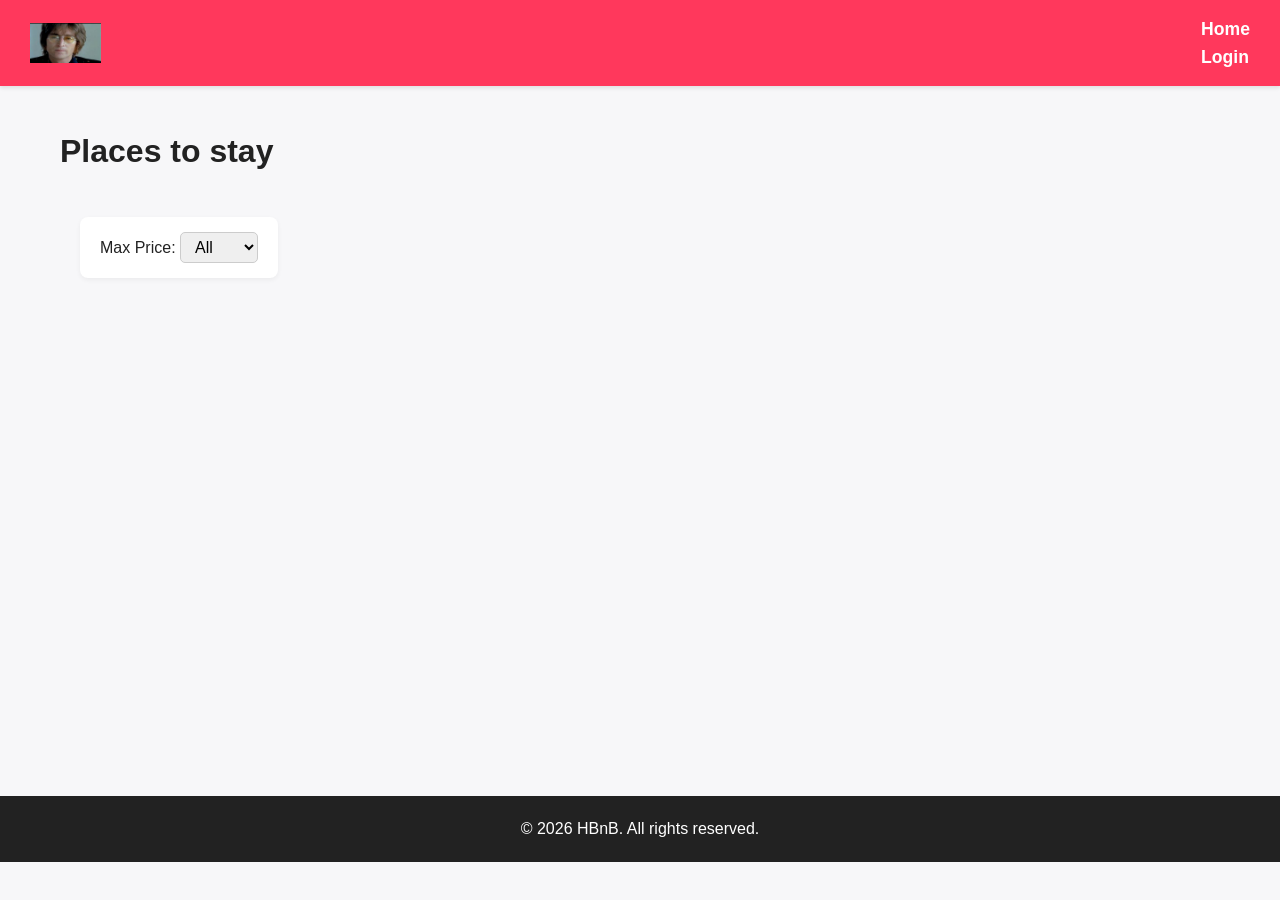
<file: part4/index.html>
<!DOCTYPE html>
<html lang="en">
<head>
    <meta charset="UTF-8">
    <meta name="viewport" content="width=device-width, initial-scale=1.0">
    <title>HBnB - Home</title>
    <link rel="stylesheet" href="styles.css">
</head>
<body>
    <header>
        <img src="logo.png" alt="HBnB Logo" class="logo">
        <nav>
            <a href="index.html">Home</a>
            <a href="login.html" id="login-link" class="login-button">Login</a>
        </nav>
    </header>

    <main>
        <h1>Places to stay</h1>
        
        <div class="controls" style="margin: 20px;">
            <label for="price-filter">Max Price:</label>
            <select id="price-filter">
                <option value="All">All</option>
                <option value="10">$10</option>
                <option value="50">$50</option>
                <option value="100">$100</option>
            </select>
        </div>

        <section id="places-list">
            </section>
    </main>

    <footer>
        <p>&copy; 2026 HBnB. All rights reserved.</p>
    </footer>
    <script src="scripts.js"></script>
</body>
</html>
</file>
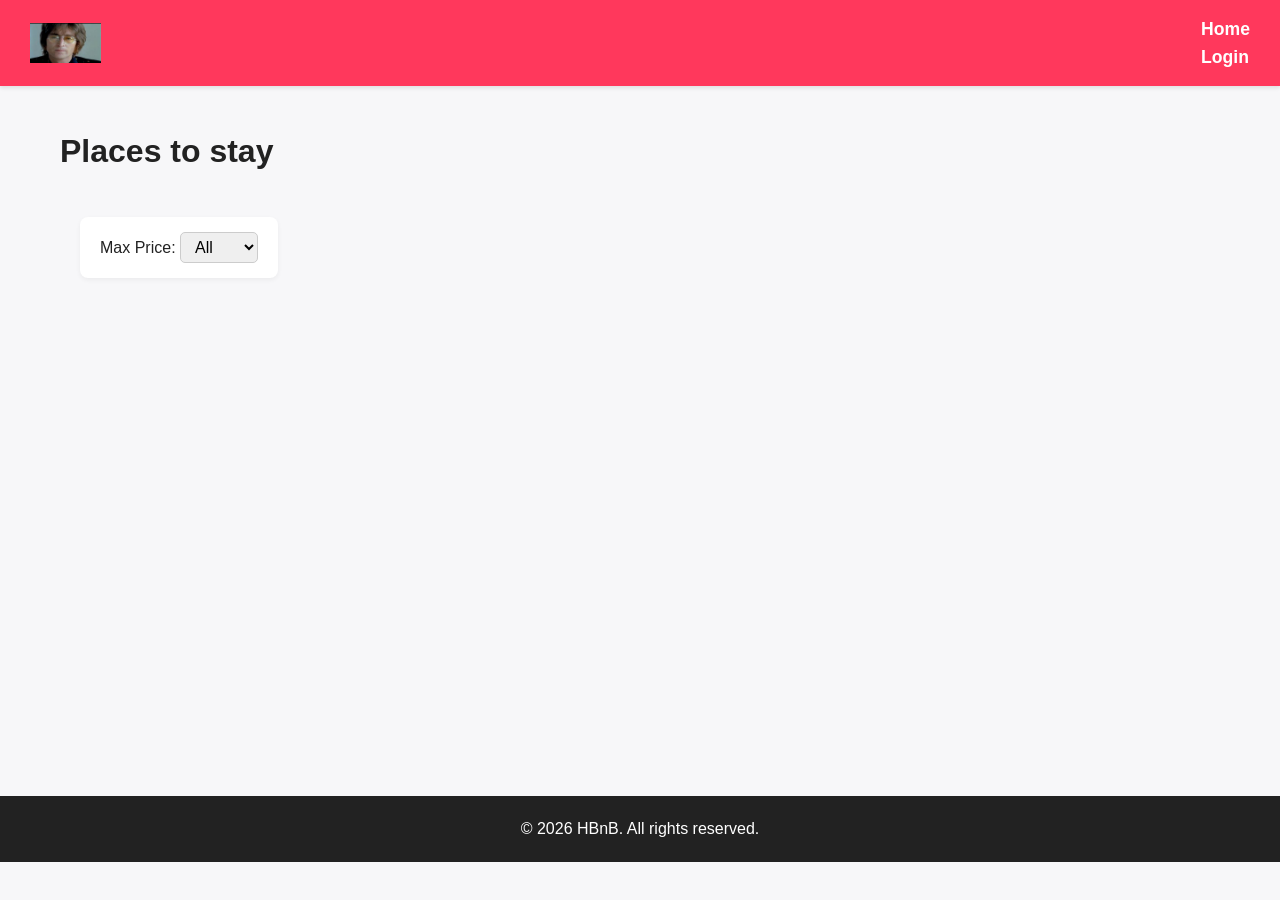
<file: part4/add_review.html>
<!DOCTYPE html>
<html lang="en">
<head>
    <meta charset="UTF-8">
    <meta name="viewport" content="width=device-width, initial-scale=1.0">
    <title>HBnB - Add Review</title>
    <link rel="stylesheet" href="styles.css">
</head>
<body>
    <header>
        <img src="logo.png" alt="HBnB Logo" class="logo">
        <nav>
            <a href="index.html">Home</a>
            <a href="login.html" class="login-button">Login</a>
        </nav>
    </header>

    <main>
        <section class="form add-review">
            <h2>Add a Review</h2>
            <form id="review-form">
                <label for="review-text">Your Review:</label>
                <textarea id="review-text" name="review-text" rows="5" required></textarea>
                
                <button type="submit">Submit Review</button>
            </form>
        </section>
    </main>

    <footer>
        <p>&copy; 2026 HBnB. All rights reserved.</p>
    </footer>
    <script src="scripts.js"></script>
</body>
</html>
</file>
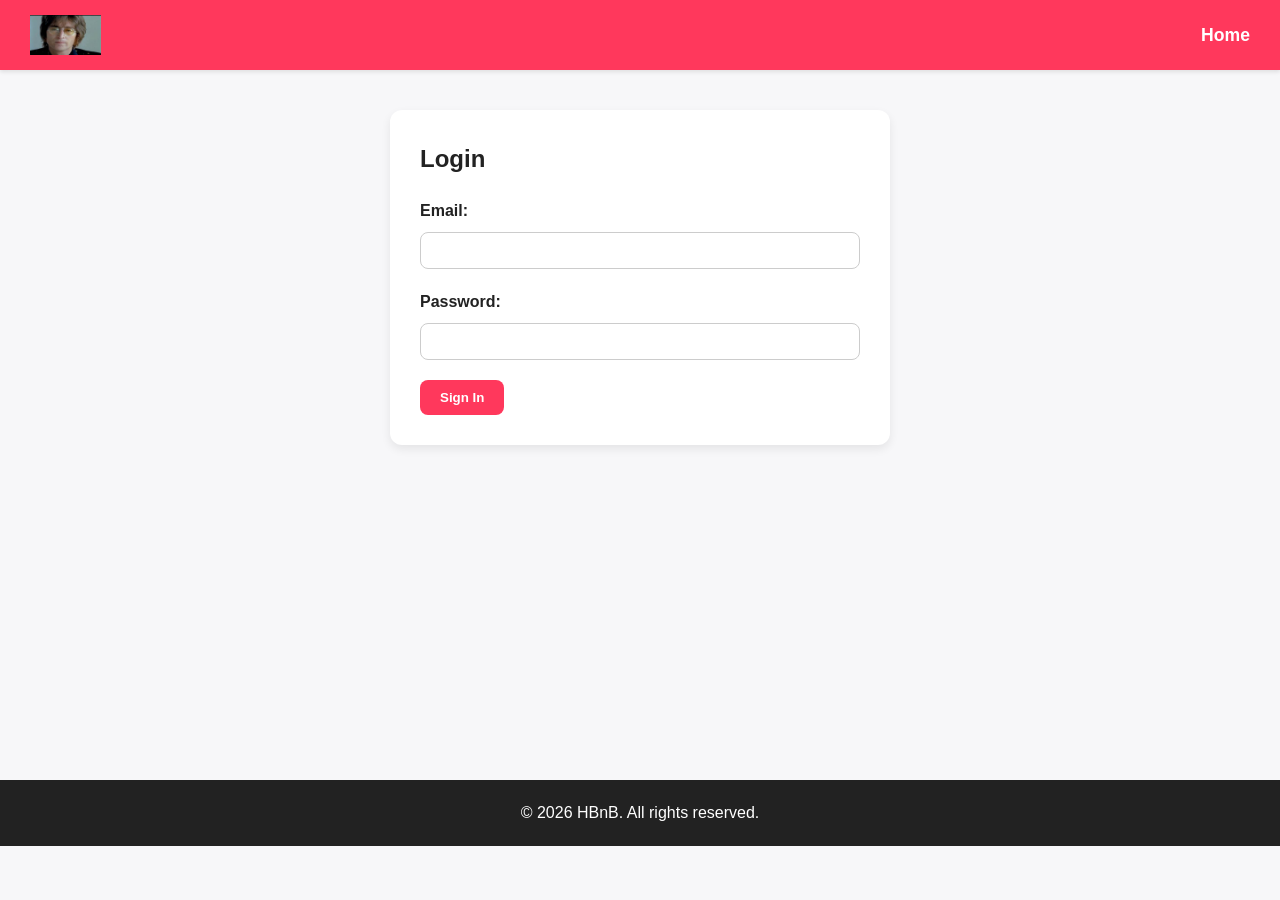
<file: part4/login.html>
<!DOCTYPE html>
<html lang="en">
<head>
    <meta charset="UTF-8">
    <meta name="viewport" content="width=device-width, initial-scale=1.0">
    <title>HBnB - Login</title>
    <link rel="stylesheet" href="styles.css">
</head>
<body>
    <header>
        <img src="logo.png" alt="HBnB Logo" class="logo">
        <nav>
            <a href="index.html">Home</a>
        </nav>
    </header>

    <main>
        <section class="form">
            <h2>Login</h2>
            <form id="login-form">
                <label for="email">Email:</label>
                <input type="email" id="email" name="email" required>
                
                <label for="password">Password:</label>
                <input type="password" id="password" name="password" required>
                
                <button type="submit">Sign In</button>
            </form>
        </section>
    </main>

    <footer>
        <p>&copy; 2026 HBnB. All rights reserved.</p>
    </footer>
    <script src="scripts.js"></script>
</body>
</html>
</file>
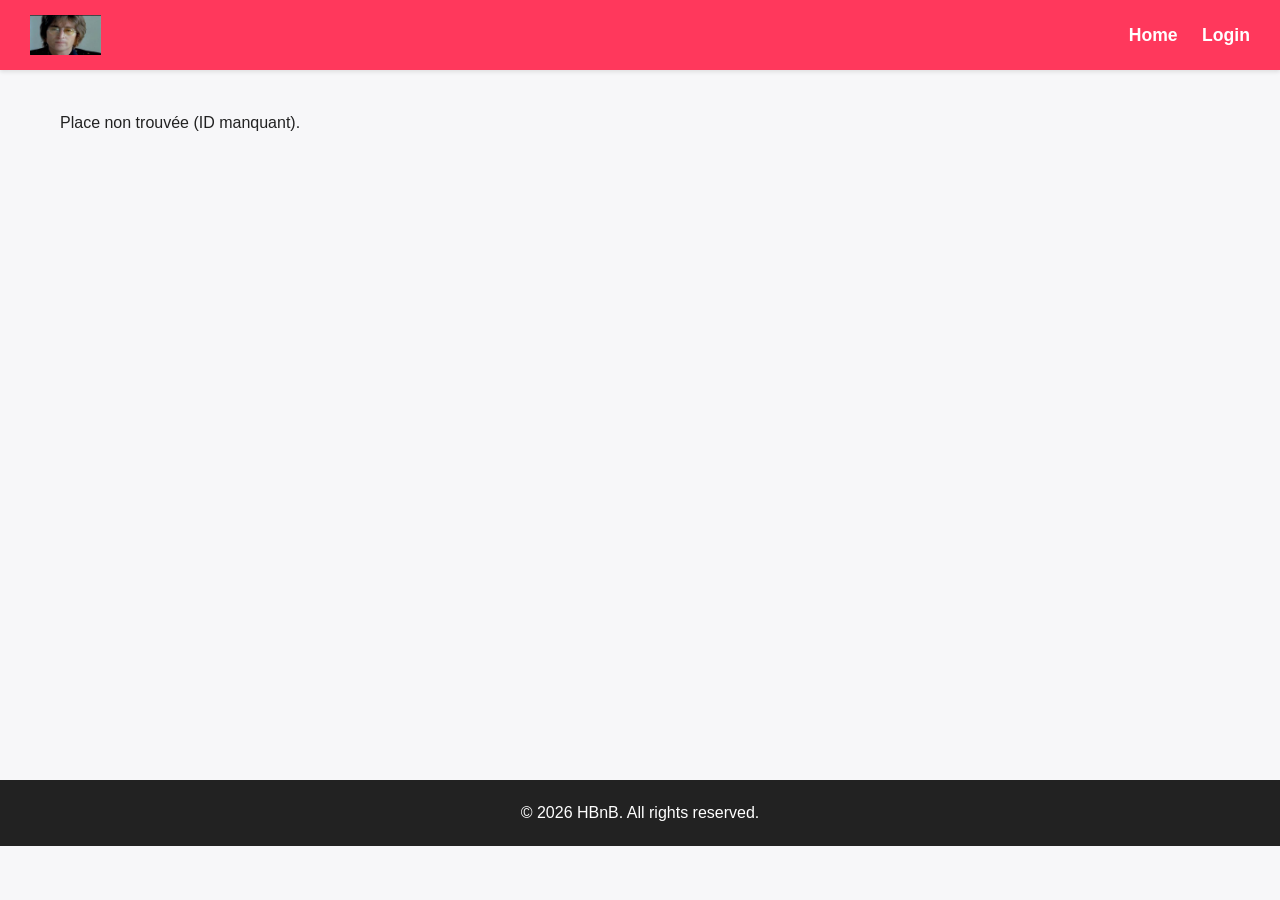
<file: part4/place.html>
<!DOCTYPE html>
<html lang="en">
<head>
    <meta charset="UTF-8">
    <meta name="viewport" content="width=device-width, initial-scale=1.0">
    <title>HBnB - Place Details</title>
    <link rel="stylesheet" href="styles.css">
</head>
<body>
    <header>
        <img src="logo.png" alt="HBnB Logo" class="logo">
        <nav>
            <a href="index.html">Home</a>
            <a href="login.html" id="login-link" class="login-button">Login</a>
        </nav>
    </header>

    <main id="place-details">
        </main>

    <section id="add-review" style="display: none; text-align: center; margin-bottom: 40px;">
        <a href="#" id="add-review-btn" class="details-button">Add a Review</a>
    </section>

    <footer>
        <p>&copy; 2026 HBnB. All rights reserved.</p>
    </footer>
    <script src="scripts.js"></script>
</body>
</html>
</file>
<file: part4/styles.css>
/* --- RESET GÉNÉRAL --- */
* {
    box-sizing: border-box;
    margin: 0;
    padding: 0;
}

body {
    font-family: 'Segoe UI', Tahoma, Geneva, Verdana, sans-serif;
    background-color: #f7f7f9;
    color: #222;
    line-height: 1.6;
}

/* --- EN-TÊTE (HEADER) --- */
header {
    background-color: #ff385c; /* Le rouge Airbnb */
    color: white;
    padding: 15px 30px;
    display: flex;
    justify-content: space-between;
    align-items: center;
    box-shadow: 0 2px 4px rgba(0,0,0,0.1);
}

header .logo {
    height: 40px;
}

nav a {
    color: white;
    text-decoration: none;
    margin-left: 20px;
    font-weight: bold;
    font-size: 1.1rem;
    transition: opacity 0.2s;
}

nav a:hover {
    opacity: 0.8;
}

/* --- STRUCTURE PRINCIPALE --- */
main {
    max-width: 1200px;
    margin: 40px auto;
    padding: 0 20px;
    min-height: 70vh;
}

h1, h2 {
    margin-bottom: 20px;
    color: #222;
}

/* --- CONTRÔLES (Filtre) --- */
.controls {
    background: white;
    padding: 15px 20px;
    border-radius: 8px;
    box-shadow: 0 2px 5px rgba(0,0,0,0.05);
    display: inline-block;
    margin-bottom: 30px !important;
}

.controls select {
    padding: 5px 10px;
    border-radius: 5px;
    border: 1px solid #ccc;
    font-size: 1rem;
}

/* --- GRILLE DES APPARTEMENTS --- */
#places-list {
    display: grid;
    grid-template-columns: repeat(auto-fill, minmax(300px, 1fr));
    gap: 25px;
}

/* --- CARTES (Appartements & Avis) --- */
.place-card, .review-card, .place-info {
    background: white;
    padding: 20px;
    border-radius: 12px;
    box-shadow: 0 4px 10px rgba(0,0,0,0.08);
    transition: transform 0.2s;
}

.place-card:hover {
    transform: translateY(-5px);
}

.place-card h2 {
    font-size: 1.4rem;
    margin-bottom: 10px;
}

.place-card p {
    color: #717171;
    font-size: 1.1rem;
    margin-bottom: 15px;
}

/* --- BOUTONS --- */
.details-button, button[type="submit"] {
    display: inline-block;
    background-color: #ff385c;
    color: white;
    padding: 10px 20px;
    text-decoration: none;
    border-radius: 8px;
    font-weight: bold;
    border: none;
    cursor: pointer;
    text-align: center;
    transition: background-color 0.2s;
}

.details-button:hover, button[type="submit"]:hover {
    background-color: #d90b3e;
}

/* --- FORMULAIRES (Login & Review) --- */
.form, .add-review {
    max-width: 500px;
    margin: 0 auto;
    background: white;
    padding: 30px;
    border-radius: 12px;
    box-shadow: 0 4px 10px rgba(0,0,0,0.08);
}

.form label, .add-review label {
    display: block;
    margin-bottom: 8px;
    font-weight: bold;
}

.form input, .add-review textarea {
    width: 100%;
    padding: 10px;
    margin-bottom: 20px;
    border: 1px solid #ccc;
    border-radius: 8px;
    font-family: inherit;
}

/* --- DETAILS APPARTEMENT --- */
.place-info {
    margin-bottom: 30px;
}

.reviews {
    margin-top: 40px;
}

.review-card {
    margin-bottom: 15px;
    background-color: #fcfcfc;
}

/* --- PIED DE PAGE --- */
footer {
    text-align: center;
    padding: 20px;
    background-color: #222;
    color: white;
    margin-top: 40px;
}
</file>
